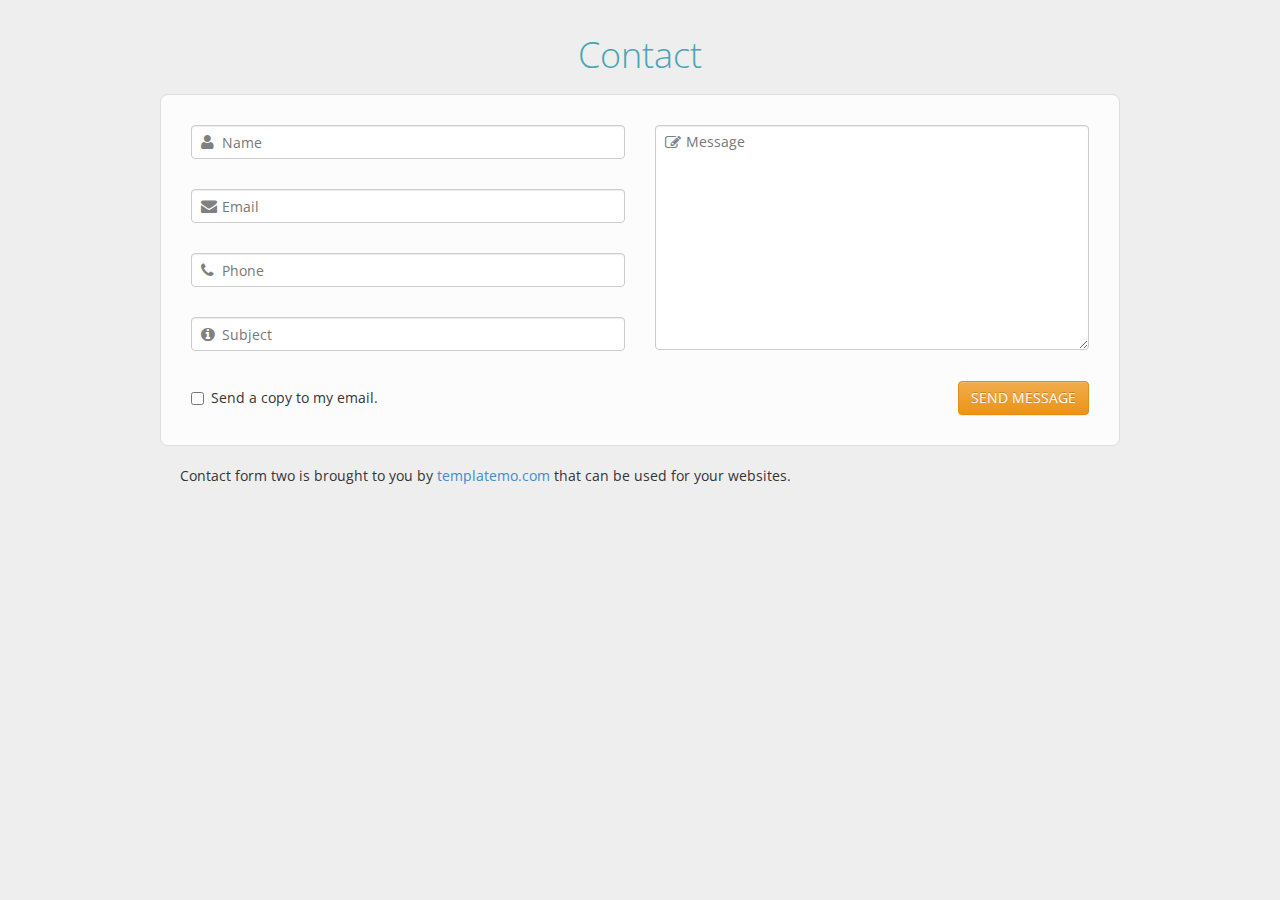
<file: contact-form.html>
<!DOCTYPE html>
<head>
	<title>Contact</title>
	<meta name="keywords" content="" />
	<meta name="description" content="" />
	<meta charset="UTF-8">
	<meta name="viewport" content="width=device-width, initial-scale=1.0">
	<link href="http://fonts.googleapis.com/css?family=Open+Sans:300,400,700" rel="stylesheet" type="text/css">
	<link href="css/font-awesome.min.css" rel="stylesheet" type="text/css">
	<link href="css/bootstrap.min.css" rel="stylesheet" type="text/css">
	<link href="css/bootstrap-theme.min.css" rel="stylesheet" type="text/css">
	<link href="css/templatemo_style.css" rel="stylesheet" type="text/css">	
</head>
<body class="templatemo-bg-gray">
	<div class="container">
		<div class="col-md-12">	
			<h1 class="text-center margin-bottom-15">Contact</h1>		
			<form class="form-horizontal templatemo-contact-form-2 templatemo-container" role="form" action="#" method="post">
				<div class="row">
					<div class="col-md-6">
						<div class="form-group">				          		          	
				           	<div class="col-sm-12">
				            	<div class="templatemo-input-icon-container">
				            		<i class="fa fa-user"></i>
				            		<input type="text" class="form-control" id="name" placeholder="Name">
				            	</div>		            		            		            
				          	</div>              
				        </div>
				        <div class="form-group">
				            <div class="col-sm-12">
				            	<div class="templatemo-input-icon-container">
				            		<i class="fa fa-envelope"></i>
				            		<input type="email" class="form-control" id="email" placeholder="Email">
				            	</div>
				          	</div>
				        </div>
				        <div class="form-group">
				            <div class="col-sm-12">
				            	<div class="templatemo-input-icon-container">
				            		<i class="fa fa-phone"></i>
				            		<input type="text" class="form-control" id="phone" placeholder="Phone">
				            	</div>
				          	</div>
				        </div>
				        <div class="form-group">
				            <div class="col-sm-12">
				            	<div class="templatemo-input-icon-container">
				            		<i class="fa fa-info-circle"></i>
				            		<input type="text" class="form-control" id="subject" placeholder="Subject">
				            	</div>
				          	</div>
				        </div>
					</div>
					<div class="col-md-6">
						<div class="form-group">
				          <div class="col-md-12">
				            <div class="templatemo-input-icon-container">
				            	<i class="fa fa-pencil-square-o"></i>
				            	<textarea rows="10" cols="50" class="form-control" id="message" placeholder="Message"></textarea>
				            </div>
				          </div>
				        </div>
					</div>					
				</div>	        
		        <div class="form-group">
		          <div class="col-md-12">
		            <div class="checkbox pull-left">
		                <label>
		                  <input type="checkbox"> Send a copy to my email.
		                </label>
		            </div>
		            <input type="submit" value="SEND MESSAGE" class="btn btn-warning pull-right">		            
		          </div>
		        </div>		    	
		      </form>	
              
              <div class="row">
              	<div class="col-md-8 col-xs-offset-1">
                	<br>
                	<p>Contact form two is brought to you by <a href="#">templatemo.com</a> that can be used for your websites.</p>
                </div>
              </div>	 
              
		</div>
	</div>
</body>
</html>
</file>
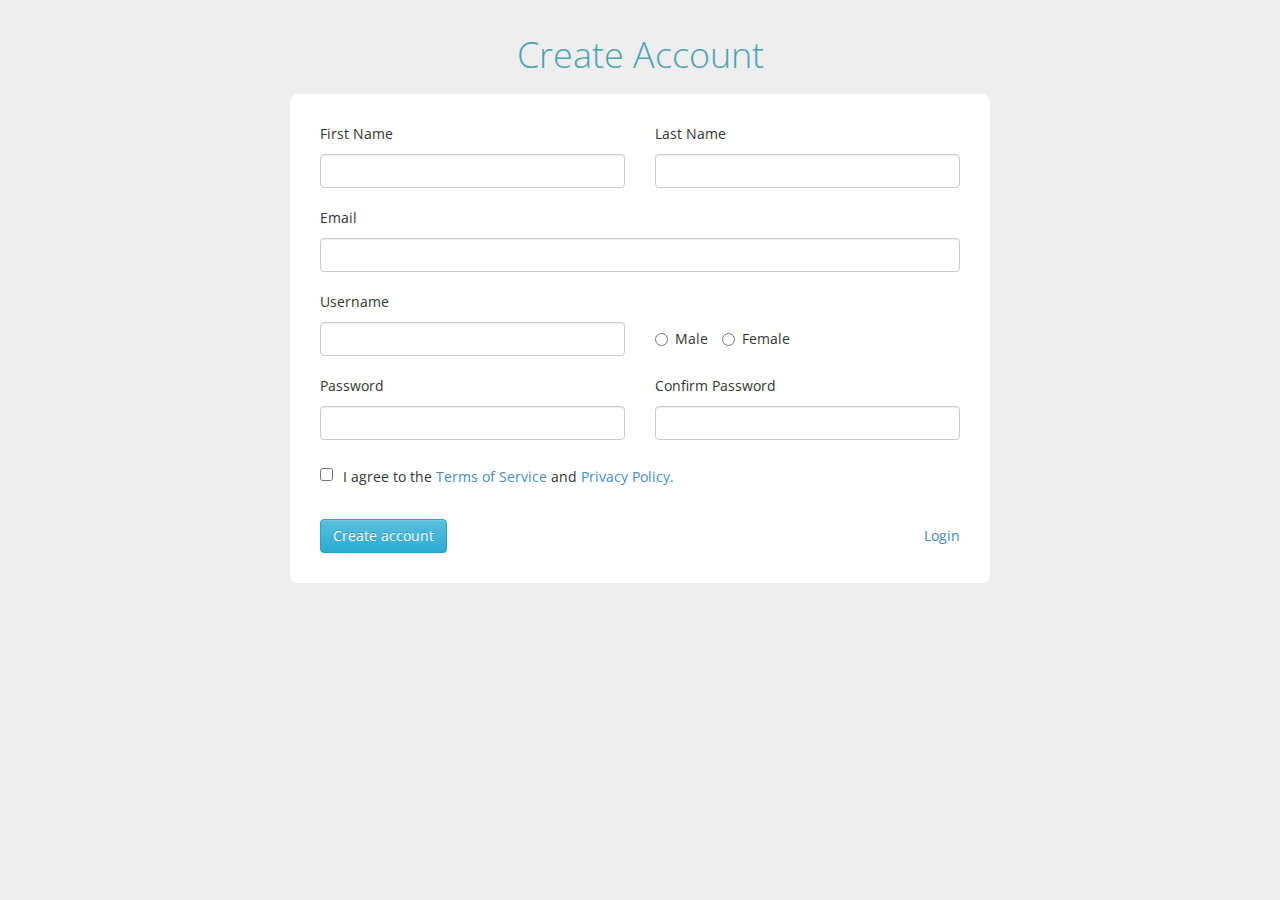
<file: create-account.html>
<!DOCTYPE html>
<head>
	<title>Create Account</title>
	<meta name="keywords" content="" />
	<meta name="description" content="" />
	<meta charset="UTF-8">
	<meta name="viewport" content="width=device-width, initial-scale=1.0">
	<link href="http://fonts.googleapis.com/css?family=Open+Sans:300,400,700" rel="stylesheet" type="text/css">
	<link href="css/bootstrap.min.css" rel="stylesheet" type="text/css">
	<link href="css/bootstrap-theme.min.css" rel="stylesheet" type="text/css">
	<link href="css/templatemo_style.css" rel="stylesheet" type="text/css">	
</head>
<body class="templatemo-bg-gray">
	<h1 class="margin-bottom-15">Create Account</h1>
	<div class="container">
		<div class="col-md-12">			
			<form class="form-horizontal templatemo-create-account templatemo-container" role="form" action="#" method="post">
				<div class="form-inner">
					<div class="form-group">
			          <div class="col-md-6">		          	
			            <label for="first_name" class="control-label">First Name</label>
			            <input type="text" class="form-control" id="first_name" placeholder="">		            		            		            
			          </div>  
			          <div class="col-md-6">		          	
			            <label for="last_name" class="control-label">Last Name</label>
			            <input type="text" class="form-control" id="last_name" placeholder="">		            		            		            
			          </div>             
			        </div>
			        <div class="form-group">
			          <div class="col-md-12">		          	
			            <label for="username" class="control-label">Email</label>
			            <input type="email" class="form-control" id="email" placeholder="">		            		            		            
			          </div>              
			        </div>			
			        <div class="form-group">
			          <div class="col-md-6">		          	
			            <label for="username" class="control-label">Username</label>
			            <input type="text" class="form-control" id="username" placeholder="">		            		            		            
			          </div>
			          <div class="col-md-6 templatemo-radio-group">
			          	<label class="radio-inline">
		          			<input type="radio" name="optionsRadios" id="optionsRadios1" value="option1"> Male
		          		</label>
		          		<label class="radio-inline">
		          			<input type="radio" name="optionsRadios" id="optionsRadios2" value="option2"> Female
		          		</label>
			          </div>             
			        </div>
			        <div class="form-group">
			          <div class="col-md-6">
			            <label for="password" class="control-label">Password</label>
			            <input type="password" class="form-control" id="password" placeholder="">
			          </div>
			          <div class="col-md-6">
			            <label for="password" class="control-label">Confirm Password</label>
			            <input type="password" class="form-control" id="password_confirm" placeholder="">
			          </div>
			        </div>
			        <div class="form-group">
			          <div class="col-md-12">
			            <label><input type="checkbox">I agree to the <a href="javascript:;" data-toggle="modal" data-target="#templatemo_modal">Terms of Service</a> and <a href="#">Privacy Policy.</a></label>
			          </div>
			        </div>
			        <div class="form-group">
			          <div class="col-md-12">
			            <input type="submit" value="Create account" class="btn btn-info">
			            <a href="login-1.html" class="pull-right">Login</a>
			          </div>
			        </div>	
				</div>				    	
		      </form>		      
		</div>
	</div>
	<!-- Modal -->
	<div class="modal fade" id="templatemo_modal" tabindex="-1" role="dialog" aria-labelledby="myModalLabel" aria-hidden="true">
	  <div class="modal-dialog">
	    <div class="modal-content">
	      <div class="modal-header">
	        <button type="button" class="close" data-dismiss="modal"><span aria-hidden="true">&times;</span><span class="sr-only">Close</span></button>
	        <h4 class="modal-title" id="myModalLabel">Terms of Service</h4>
	      </div>
	      <div class="modal-body">
	      	<p>This form is provided by <a rel="nofollow" href="http://www.templatemo.com/page/1">Free HTML5 Templates</a> that can be used for your websites. Cras mattis consectetur purus sit amet fermentum. Cras justo odio, dapibus ac facilisis in, egestas eget quam. Morbi leo risus, porta ac consectetur ac, vestibulum at eros.</p>
	        <p>Praesent commodo cursus magna, vel scelerisque nisl consectetur et. Vivamus sagittis lacus vel augue laoreet rutrum faucibus dolor auctor. Aenean lacinia bibendum nulla sed consectetur. Praesent commodo cursus magna, vel scelerisque nisl consectetur et. Donec sed odio dui. Donec ullamcorper nulla non metus auctor fringilla. Cras mattis consectetur purus sit amet fermentum. Cras justo odio, dapibus ac facilisis in, egestas eget quam.</p>
	        <p>Morbi leo risus, porta ac consectetur ac, vestibulum at eros. Praesent commodo cursus magna, vel scelerisque nisl consectetur et. Vivamus sagittis lacus vel augue laoreet rutrum faucibus dolor auctor.</p>
	      </div>
	      <div class="modal-footer">
	        <button type="button" class="btn btn-default" data-dismiss="modal">Close</button>
	      </div>
	    </div>
	  </div>
	</div>
	<script type="text/javascript" src="js/jquery-1.11.1.min.js"></script>
	<script type="text/javascript" src="js/bootstrap.min.js"></script>
</body>
</html>
</file>
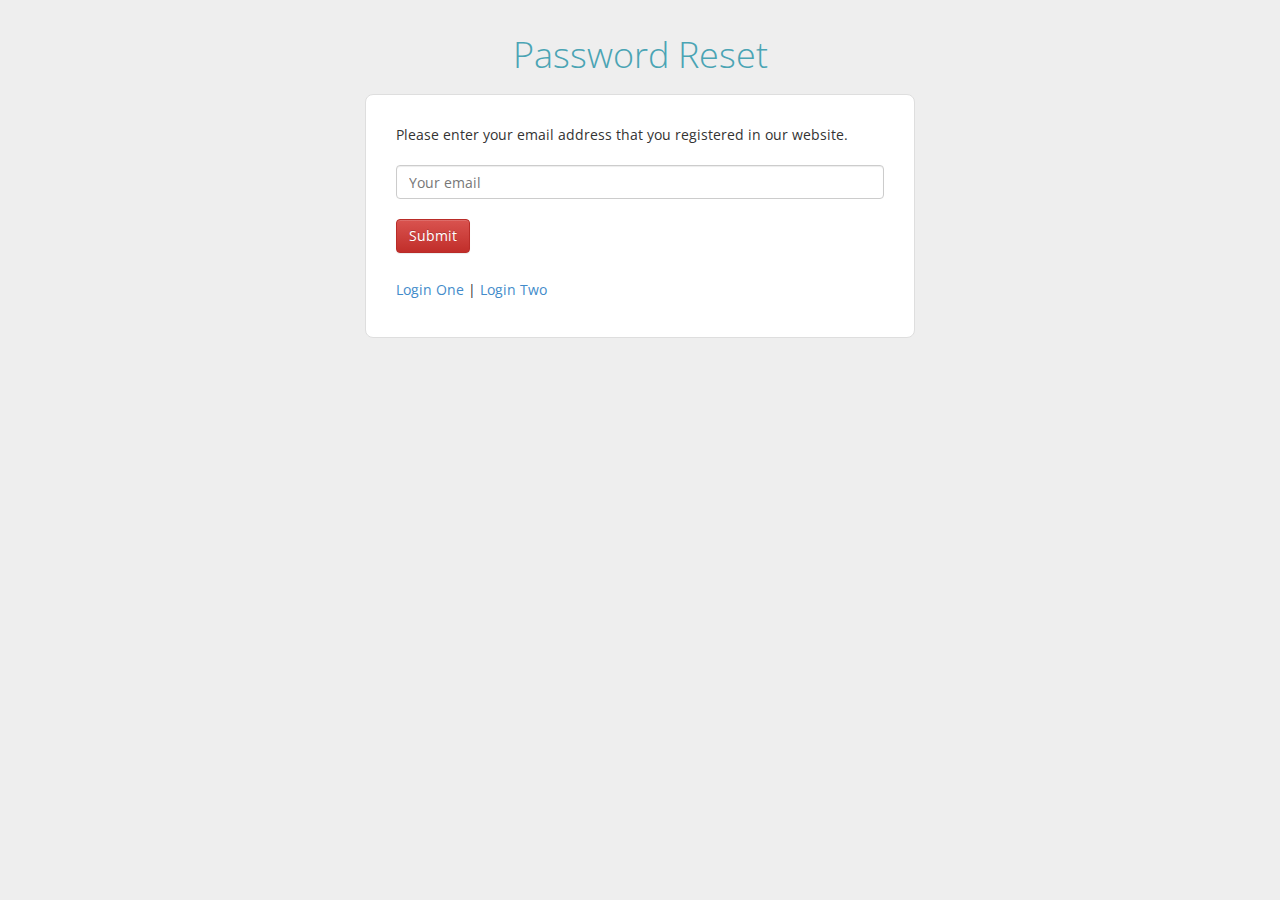
<file: forgot-password.html>
<!DOCTYPE html>
<head>
	<title>Forgot Password</title>
	<meta name="keywords" content="" />
	<meta name="description" content="" />
	<meta charset="UTF-8">
	<meta name="viewport" content="width=device-width, initial-scale=1.0">
	<link href="http://fonts.googleapis.com/css?family=Open+Sans:300,400,700" rel="stylesheet" type="text/css">
	<link href="css/font-awesome.min.css" rel="stylesheet" type="text/css">
	<link href="css/bootstrap.min.css" rel="stylesheet" type="text/css">
	<link href="css/bootstrap-theme.min.css" rel="stylesheet" type="text/css">
	<link href="css/templatemo_style.css" rel="stylesheet" type="text/css">	
</head>
<body class="templatemo-bg-gray">
	<div class="container">
		<div class="col-md-12">
			<h1 class="margin-bottom-15">Password Reset</h1>
			<form class="form-horizontal templatemo-forgot-password-form templatemo-container" role="form" action="#" method="post">	
				<div class="form-group">
		          <div class="col-md-12">
		          	Please enter your email address that you registered in our website.
		          </div>
		        </div>		
		        <div class="form-group">
		          <div class="col-md-12">
		            <input type="text" class="form-control" id="email" placeholder="Your email">	            
		          </div>              
		        </div>
		        <div class="form-group">
		          <div class="col-md-12">
		            <input type="submit" value="Submit" class="btn btn-danger">
                    <br><br>
                    <a href="login-1.html">Login One</a> |
                    <a href="login-2.html">Login Two</a>
		          </div>
		        </div>
		      </form>
		</div>
	</div>
</body>
</html>
</file>
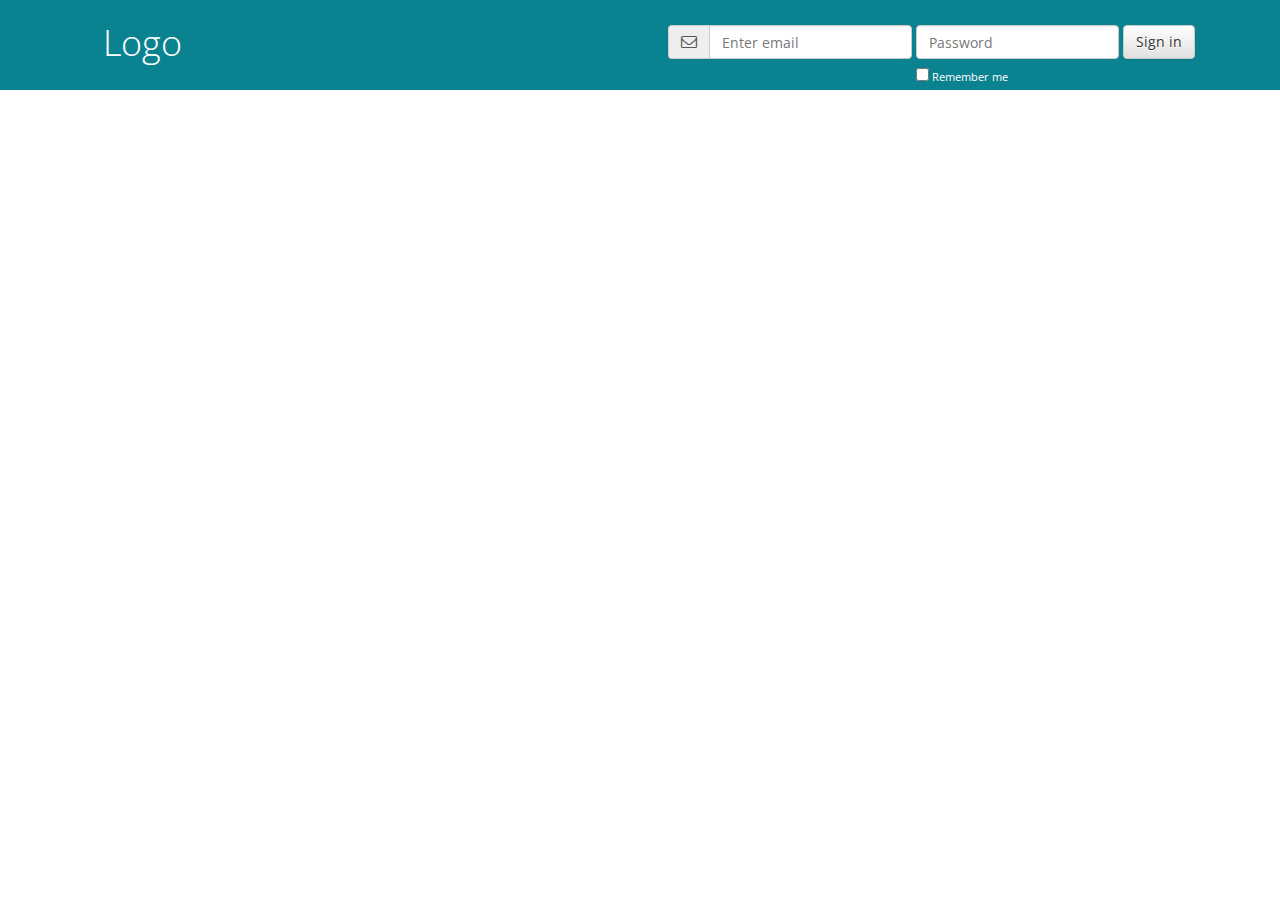
<file: inline-login.html>
<!DOCTYPE html>
<head>
	<title>Inline Login</title>
	<meta name="keywords" content="" />
	<meta name="description" content="" />
	<meta charset="UTF-8">
	<meta name="viewport" content="width=device-width, initial-scale=1.0">
	<link href="http://fonts.googleapis.com/css?family=Open+Sans:300,400,700" rel="stylesheet" type="text/css">
	<link href="css/font-awesome.min.css" rel="stylesheet" type="text/css">
	<link href="css/bootstrap.min.css" rel="stylesheet" type="text/css">
	<link href="css/bootstrap-theme.min.css" rel="stylesheet" type="text/css">
	<link href="css/templatemo_style.css" rel="stylesheet" type="text/css">	
</head>
<body>
	<div class="templatemo-header">
		<div class="container">
			<div class="col-md-12">
				<h1 class="logo pull-left">Logo</h1>		
				<form class="form-inline pull-right" role="form">
				  <div class="form-group">
				    <div class="input-group">
				      <div class="input-group-addon"><i class="fa fa-envelope-o"></i></div>
				      <input class="form-control" type="email" placeholder="Enter email">
				    </div>
				  </div>
				  <div class="form-group">
				    <label class="sr-only" for="password">Password</label>
				    <input type="password" class="form-control" id="password" placeholder="Password">
				    <div class="checkbox">
					    <label class="font-size-small">
					      <input type="checkbox"> Remember me
					    </label>
					</div>
				  </div>
				  <button type="submit" class="btn btn-default">Sign in</button>
				</form>
			</div> <!-- col-md-12 -->
		</div> <!-- container -->
	</div>	
</body>
</html>
</file>
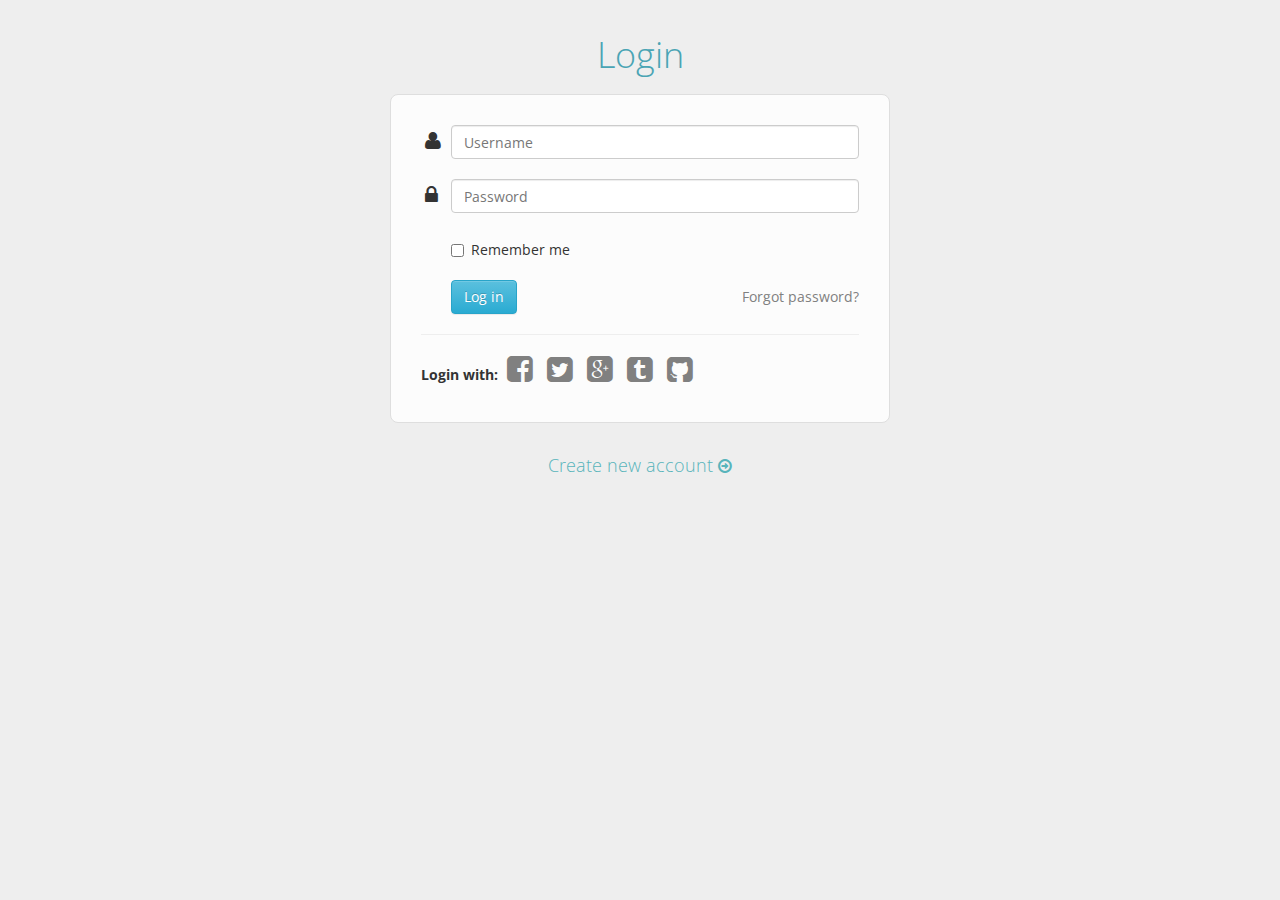
<file: login.html>
<!DOCTYPE html>
<head>
	<title>Login</title>
	<meta name="keywords" content="" />
	<meta name="description" content="" />
	<meta charset="UTF-8">
	<meta name="viewport" content="width=device-width, initial-scale=1.0">
	<link href="http://fonts.googleapis.com/css?family=Open+Sans:300,400,700" rel="stylesheet" type="text/css">
	<link href="css/font-awesome.min.css" rel="stylesheet" type="text/css">
	<link href="css/bootstrap.min.css" rel="stylesheet" type="text/css">
	<link href="css/bootstrap-theme.min.css" rel="stylesheet" type="text/css">
	<link href="css/templatemo_style.css" rel="stylesheet" type="text/css">	
</head>
<body class="templatemo-bg-gray">
	<div class="container">
		<div class="col-md-12">
			<h1 class="margin-bottom-15">Login</h1>
			<form class="form-horizontal templatemo-container templatemo-login-form-1 margin-bottom-30" role="form" action="#" method="post">				
		        <div class="form-group">
		          <div class="col-xs-12">		            
		            <div class="control-wrapper">
		            	<label for="username" class="control-label fa-label"><i class="fa fa-user fa-medium"></i></label>
		            	<input type="text" class="form-control" id="username" placeholder="Username">
		            </div>		            	            
		          </div>              
		        </div>
		        <div class="form-group">
		          <div class="col-md-12">
		          	<div class="control-wrapper">
		            	<label for="password" class="control-label fa-label"><i class="fa fa-lock fa-medium"></i></label>
		            	<input type="password" class="form-control" id="password" placeholder="Password">
		            </div>
		          </div>
		        </div>
		        <div class="form-group">
		          <div class="col-md-12">
	             	<div class="checkbox control-wrapper">
	                	<label>
	                  		<input type="checkbox"> Remember me
                		</label>
	              	</div>
		          </div>
		        </div>
		        <div class="form-group">
		          <div class="col-md-12">
		          	<div class="control-wrapper">
		          		<input type="submit" value="Log in" class="btn btn-info">
		          		<a href="forgot-password.html" class="text-right pull-right">Forgot password?</a>
		          	</div>
		          </div>
		        </div>
		        <hr>
		        <div class="form-group">
		        	<div class="col-md-12">
		        		<label>Login with: </label>
		        		<div class="inline-block">
		        			<a href="#"><i class="fa fa-facebook-square login-with"></i></a>
			        		<a href="#"><i class="fa fa-twitter-square login-with"></i></a>
			        		<a href="#"><i class="fa fa-google-plus-square login-with"></i></a>
			        		<a href="#"><i class="fa fa-tumblr-square login-with"></i></a>
			        		<a href="#"><i class="fa fa-github-square login-with"></i></a>
		        		</div>		        		
		        	</div>
		        </div>
		      </form>
		      <div class="text-center">
		      	<a href="create-account.html" class="templatemo-create-new">Create new account <i class="fa fa-arrow-circle-o-right"></i></a>	
		      </div>
		</div>
	</div>
</body>
</html>
</file>
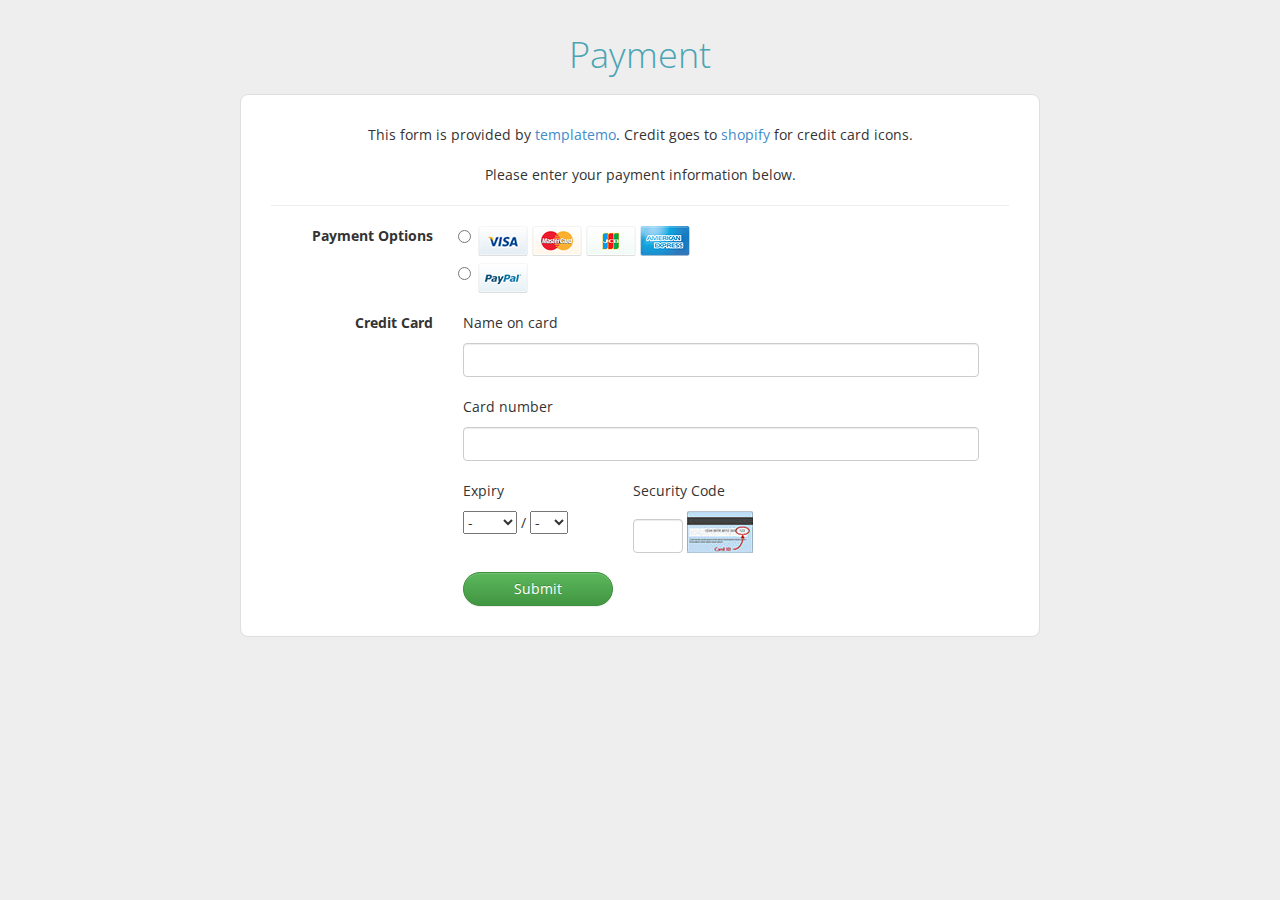
<file: payment-form.html>
<!DOCTYPE html>
<head>
	<title>Payment</title>
	<meta name="keywords" content="" />
	<meta name="description" content="" />
	<meta charset="UTF-8">
	<meta name="viewport" content="width=device-width, initial-scale=1.0">
	<link href="http://fonts.googleapis.com/css?family=Open+Sans:300,400,700" rel="stylesheet" type="text/css">
	<link href="css/font-awesome.min.css" rel="stylesheet" type="text/css">
	<link href="css/bootstrap.min.css" rel="stylesheet" type="text/css">
	<link href="css/bootstrap-theme.min.css" rel="stylesheet" type="text/css">
	<link href="css/templatemo_style.css" rel="stylesheet" type="text/css">	
</head>
<body class="templatemo-bg-gray">
	<div class="container">
		<div class="col-md-12">
			<h1 class="margin-bottom-15">Payment</h1>
			<form class="form-horizontal templatemo-payment-form templatemo-container" role="form" action="#" method="post">	
				<p class="text-center">This form is provided by <a href="#">templatemo</a>. Credit goes to <a rel="nofollow" href="http://www.shopify.com/blog/6335014-32-free-credit-card-icons">shopify</a> for credit card icons.
                <br><br>Please enter your payment information below.</p>
				<hr>
				<div class="form-group">
					<label class="col-sm-3 control-label">Payment Options</label>
					<div class="col-sm-9">
						<div class="templatemo-radio-container">
							<label class="radio templatemo-no-padding-top">
			          			<input type="radio" name="optionsRadios" id="optionsRadios1" value="option1">
			          			<img src="images/visa.png" alt="visa logo">
			          			<img src="images/mastercard.png" alt="mastercard logo">
			          			<img src="images/jcb.png" alt="jcb logo">
			          			<img src="images/amex.png" alt="amex logo">
			          		</label>
						</div>
			          	<div class="templatemo-radio-container">
			          		<label class="radio">
			          			<input type="radio" name="optionsRadios" id="optionsRadios2" value="option2"> 
			          			<img src="images/paypal.png" alt="paypal logo">
			          		</label>
		          		</div>
			          </div> 
				</div>		
		        <div class="form-group">
		        	<label class="col-sm-3 control-label">Credit Card</label>
		          	<div class="col-sm-9 templatemo-card-details">
		          		<div class="col-md-12 form-group">
		          			<label for="card_name" class="control-label">Name on card</label>
			            	<input type="text" class="form-control" id="card_name" placeholder="">
		          		</div>
		          		<div class="col-md-12 form-group">
				            <label for="card_number" class="control-label">Card number</label>
				            <input type="text" class="form-control" id="card_number" placeholder="">	            
				         </div>
				         <div class="col-md-12 form-group">				         				         
					         <div class="templatemo-inline-group">
					         	<label class="control-label">Expiry</label>
					         	<div class="col-sm-12 templatemo-select-container">
					         		<select>
						         		<option>-</option>
										<option value="2014">2014</option>
										<option value="2015">2015</option>
										<option value="2016">2016</option>
										<option value="2017">2017</option>
										<option value="2018">2018</option>
										<option value="2019">2019</option>
										<option value="2020">2020</option>
										<option value="2021">2021</option>
										<option value="2022">2022</option>
										<option value="2023">2023</option>
										<option value="2024">2024</option>
									</select> /
									<select>
										<option>-</option>
									  	<option value="01">01</option>
									  	<option value="02">02</option>
									  	<option value="03">03</option>
									  	<option value="04">04</option>
									  	<option value="05">05</option>
									  	<option value="06">06</option>
									  	<option value="07">07</option>
									  	<option value="08">08</option>
									  	<option value="09">09</option>
									  	<option value="10">10</option>
									  	<option value="11">11</option>
									  	<option value="12">12</option>
									</select>
					         	</div>
							</div>
							<div class="templatemo-inline-group cvv2-group">
								<div>
									<label for="cvv2" class="control-label text-left">Security Code</label>
									<input type="text" maxlength="3" class="cvv2 form-control" id="cvv2" placeholder="">
									<img src="images/cvv2.jpg" alt="cvv2">
								</div>
					         </div>
				         </div>				         
			         </div>			                        
		        </div>
		        <div class="form-group">
			          <div class="col-sm-9 col-sm-offset-3">
			            <input type="submit" value="Submit" class="btn btn-success btn-round">
			          </div>
			        </div>	
		      </form>
		</div>
	</div>
</body>
</html>
</file>
<file: css/templatemo_style.css>
*, body { font-family: 'Open Sans', sans-serif; }
body { margin-bottom: 30px; }
h1 {
	font-weight: 300;
	font-size: 36px;
	line-height: normal;
	margin: auto;
	margin-top: 30px;
	text-align: center;
}
h2 {
	font-weight: 500;
	font-size: 20px;
	line-height: normal;
	margin: auto;
	margin-bottom: 30px;
	text-align: center;
	color: #09F;
}

.green { color: #3C3; }
.gray { color: #999; }

.form-horizontal .control-label { padding-top: 0; }
.form-horizontal.templatemo-payment-form .radio.templatemo-no-padding-top {	padding-top: 0; }
.control-wrapper {
	position: relative;
	padding-left: 30px;
}
.control-wrapper label.fa-label {
	position: absolute;
	left: 4px;
	top: 6px;
}
.form-group:last-child { margin-bottom: 0; }
.form-horizontal .control-label { margin-bottom: 10px; }
.table { margin-bottom: 0; }
.table>thead>tr>th, .table>tbody>tr>th, .table>tfoot>tr>th, 
.table>thead>tr>td, .table>tbody>tr>td, .table>tfoot>tr>td {
	vertical-align: middle;
}
.templatemo-form-list-container { max-width: 600px; }
.templatemo-input-icon-container { position: relative; }
.templatemo-input-icon-container .fa {
	color: gray;
	position: absolute;
	left: 10px;
	top: 10px;
}
.templatemo-input-icon-container input, 
.templatemo-input-icon-container textarea {
	padding-left: 30px;
}
.templatemo-container {
	background-color: rgba(255,255,255,0.8);
	border: 1px solid #dedede;
	border-radius: 8px;
	margin: 0 auto;
	padding: 30px;
}
.templatemo-bg-gray { background-color: #eee; }
.templatemo-bg-gray h1 { color: rgb(74, 164, 180); }
.templatemo-bg-image-1 {
	background-color: rgb(60,60,60);
	background-image: url(../images/templatemo-bg-1.jpg);	
}
.templatemo-bg-image-2 {
	background-color: rgb(70, 90, 40);
	background-image: url(../images/templatemo-bg-2.jpg);
}
.templatemo-bg-image-1, .templatemo-bg-image-2 {
	background-repeat: no-repeat;
	background-position: center center;
	background-attachment: fixed;	
}
.templatemo-bg-image-1, .templatemo-bg-image-2 { background-size: cover; }
.font-size-small { font-size: 0.8em; }
.margin-bottom-15 {	margin-bottom: 15px; }
.margin-bottom-30 {	margin-bottom: 30px; }
.form-group { margin-bottom: 20px; }
.form-group a {	line-height: 34px; }
.fa { font-size: 16px; }
.fa.login-with {
	font-size: 30px;
	margin: 0 5px;
}
.fa-medium { font-size: 20px; }
.inline-block { display: inline-block; }


/*-------------------------------------
2. login-form-1
---------------------------------------*/
.templatemo-login-form-1 { max-width: 500px; }
.templatemo-login-form-1 a { color: gray; }
.templatemo-login-form-1 a:hover {
	color: black;
	text-decoration: none;
	cursor: pointer;
}
.templatemo-create-new {
	color: #58B4BB;
	font-size: 18px;
	font-weight: 300;
}
.templatemo-create-new:hover {
	color: #138892;
	text-decoration: none;
}

/*-------------------------------------
3. login-form-2
---------------------------------------*/
.templatemo-login-form-2 {
	background-color: rgba(13,13,13,0.25);
	border-radius: 8px;
	color: #fff;
	font-weight: 300;
	max-width: 650px;
	padding: 0 30px 30px 30px;
	margin: 30px auto 0 auto;
}
.templatemo-login-form-2 h1 { color: #fff; margin-bottom: 40px; }
.templatemo-login-form-2 a { color: #DBDBDB; }
.templatemo-login-form-2 .form-control {
	background-color: rgba(83, 78, 78, 0.35);
	border: 1px solid rgba(255, 255, 255, 0.27);
	color: rgb(255,255,255);
}
.templatemo-login-form-2 .templatemo-input-icon-container .fa {	color: rgb(190, 190, 190); }
.templatemo-login-form-2 .control-label { margin-bottom: 10px; }
.templatemo-login-form-2 .btn {	width: 100%; }
.templatemo-login-form-2 .btn-social { max-width: 220px; }
.templatemo-login-form-2 label { font-weight: 400; }
.templatemo-login-form-2 .templatemo-one-signin { border-right: 1px solid rgba(200, 200, 200, 0.5); }


/*-------------------------------------
4. inline-login
--------------------------------------*/
.templatemo-header {
	background-color: #0B8290;
	color: white;
	min-height: 90px;
}
.templatemo-header .checkbox {
	display: block;
	margin-top: 5px;
}
.templatemo-header form { margin-top: 25px; }
.templatemo-header .form-inline .form-group { vertical-align: top; }

.logo { margin: 18px; }


/*-------------------------------------
5. create-account
---------------------------------------*/
.templatemo-create-account {
	background-color: #fff;
	border: none;
	max-width: 700px;	
}
.templatemo-create-account label { font-weight: 400; }
.templatemo-create-account input[type='checkbox'] {
	margin-right: 10px;
	position: relative;
	top: -1.5px;
}
.templatemo-radio-group { margin-top: 30px; }


/*-------------------------------------
6. forgot-password
---------------------------------------*/
.templatemo-forgot-password-form {
	background-color: #fff;	
	max-width: 550px;
	margin: 0 auto;
	padding: 30px;
}


/*-------------------------------------
7. contact-form-1
---------------------------------------*/
.templatemo-contact-form-1 {
	background: rgba(0,0,0,0.6);
	border-radius: 8px;
	color: rgb(197,197,197);
	max-width: 600px;
	margin: 30px auto 0 auto;
	padding: 0 30px 30px 30px;
}
.templatemo-contact-form-1 h1, .templatemo-contact-form-1 p { color: rgb(255,255,255); }
.templatemo-contact-form-1 a {
	color: #FF9;
	text-decoration: underline;
}
.templatemo-contact-form-1 a:hover { color: rgb(255,255,255); }
.templatemo-contact-form-1 label { font-weight: 400;}
.templatemo-contact-form-1 .form-control {
	font-size: 16px;
	padding: 10px 12px 10px 35px;
}
.templatemo-contact-form-1 input.form-control {	height: 45px; }
.templatemo-contact-form-1 .fa { font-size: 20px; }
.templatemo-contact-form-1 .form-control {
	background-color: rgba(0, 0, 0, 0.6);
	border: 1px solid rgba(176, 176, 176, 0.4);
	color: white;
}
.templatemo-contact-form-1 .form-control:focus {
	box-shadow: inset 0 1px 1px rgba(140, 220, 60, 0.7),0 0 10px rgba(140, 220, 60, 0.7);
}
.templatemo-contact-form-1 .templatemo-input-icon-container .fa {
	color: rgb(197,197,197);
	left: 12px;
	top: 12px;
}
.templatemo-contact-form-1 .templatemo-input-icon-container .fa-envelope-o {
	font-size: 18px;
	top: 14px;
}


/*-------------------------------------
8. contact form 2
---------------------------------------*/
.templatemo-contact-form-2 {
	border-radius: 8px;
	max-width: 960px;
	margin: 0 auto;
	padding: 30px 30px 0 30px;
}
.templatemo-contact-form-2 .form-group { margin-bottom: 30px; }
.templatemo-contact-form-2 label { font-weight: 400; }
.templatemo-contact-form-2 textarea { min-height: 225px; }


/*-------------------------------------
9. payment-form
---------------------------------------*/
.templatemo-payment-form {
	background-color: #fff;	
	margin: 0 auto;
	max-width: 800px;
	padding: 30px;
}
.templatemo-payment-form .control-label { margin-bottom: 10px; }
.templatemo-payment-form .btn {	width: 150px; }
.templatemo-select-container { padding: 0; }
.cvv2 {
	width: 50px;
	padding: 5px;
	display: inline-block;
}
.cvv2-group > div {	display: inline-block; }
.cvv2-group > div > label {	display: block; }
.cvv2-group img { vertical-align: bottom; }
.templatemo-card-details label { font-weight: 400; }
.btn-round { border-radius: 30px; }
.templatemo-inline-group {
	display: inline-block;
	vertical-align: middle;
	height: 71px;
	padding-right: 20px;
}
.form-horizontal .control-label.text-left {	text-align: left; }
.radio-inline {	margin-right: 10px; }
.radio-inline+.radio-inline { margin-left: 0; }
.templatemo-radio-container { margin-left: 15px; }


/*-------------------------------------
10. Media Queries
---------------------------------------*/
@media screen and (max-width: 767px) {
	.templatemo-header .col-md-12 {	line-height: 20px; }
	.templatemo-header .btn { margin-bottom: 15px; }
	.templatemo-container {	padding: 15px; }
	.control-wrapper label.fa-label { top: 6px;	}
	.templatemo-header form { margin-top: 0; }
}
@media screen and (max-width: 991px) {
	.templatemo-login-form-2 .templatemo-one-signin {
		border-right: none;
		border-bottom: 1px solid rgba(200, 200, 200, 0.5);
	}
	.templatemo-login-form-2 .templatemo-other-signin {	padding-top: 30px; }
	.templatemo-login-form-2 .form-group:last-child { margin-bottom: 30px; }
	.templatemo-create-account .col-md-6, .templatemo-create-account .col-md-12 {
		padding-top: 5px;
		padding-bottom: 15px;
	}
	.templatemo-create-account .form-group { margin-bottom: 0; }
	.templatemo-radio-group { margin-top: 0; }
	.templatemo-contact-form-2 .checkbox {	margin-bottom: 15px; }
	.templatemo-contact-form-2 { padding: 30px 30px 0 30px;	}
	.templatemo-radio-container { margin-left: 30px; }
}
</file>
